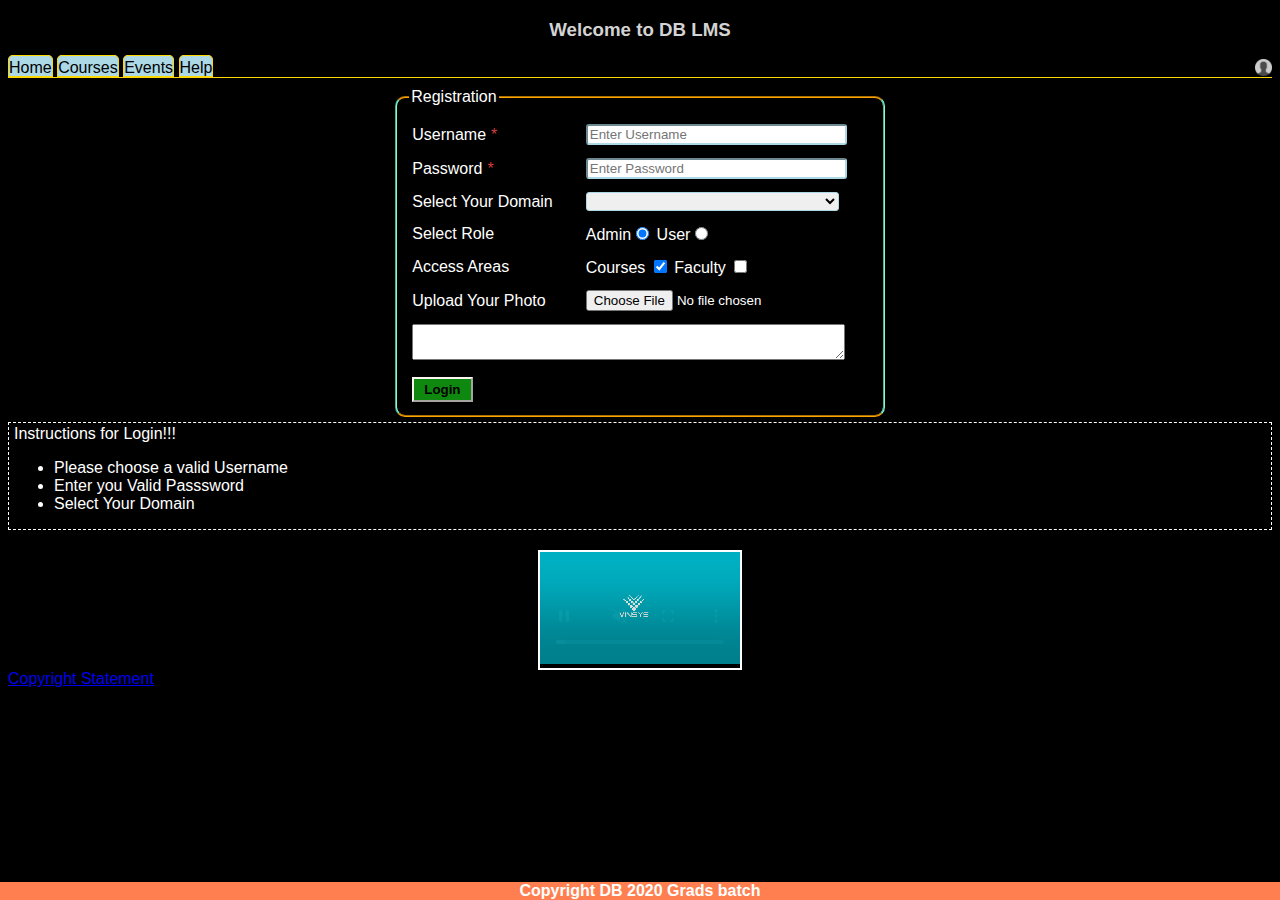
<file: index.html>
<!DOCTYPE html>

<head>
    <link href="style.css" rel="stylesheet">
    <meta name="viewport" content="width=device-width, initial-scale=1.0">
</head>
<script src="index.js" type="application/javascript"></script>

<body>
    <header>
        <div>
            <h3 id="header">Welcome to DB LMS</h3>
        </div>
    </header>
    <nav>
        <span class="pillet">Home</span>
        <span class="pillet">Courses</span>
        <span class="pillet">Events</span>
        <span class="pillet">Help</span>
        <span class="right-menu"><img src="dummy.png"></span>
    </nav>
    <section id="regsection">
        <fieldset id="regfst">
            <legend>Registration</legend>
            <form>
                <table>
                    <tr>
                        <td>Username<span class="mandatory">*</span></td>
                        <td><input class="form-input" id="username" type="text" placeholder="Enter Username"
                                autocomplete="off"></td>
                    </tr>
                    <tr>
                        <td>Password<span class="mandatory">*</span></td>
                        <td><input class="form-input" id="password" type="password" placeholder="Enter Password"></td>
                    </tr>
                    <tr>
                        <td>Select Your Domain</td>
                        <td><select id="domains" class="form-input">
                            </select></td>
                    </tr>
                    <tr>
                        <td>Select Role</td>
                        <td>
                            <label>Admin</label></lable><input type="radio" name="role" value="Admin" checked>
                            <label>User</label><input type="radio" name="role" value="User">
                        </td>
                    </tr>
                    <tr>
                        <td>Access Areas</td>
                        <td>
                            <label>Courses</label>
                            <input type="checkbox" checked>
                            <label>Faculty</label>
                            <input type="checkbox">
                        </td>
                    </tr>
                    <tr>
                        <td>Upload Your Photo</td>
                        <td>
                            <input class="form-input" type="file">
                        </td>
                    </tr>
                    <tr>
                        <td colspan="2">
                            <textarea d="commentbox" width="300px" cols="30"></textarea>
                        </td>
                    </tr>
                    <tr>
                        <td><button id="loginbtn" class="button-login">Login</button></td>
                    </tr>
                </table>
            </form>
            <div id="errors"></div>
        </fieldset>
    </section>
    <section id="instructions" class="dummy">
        <div>Instructions for Login!!!</div>
        <ul>
            <li>Please choose a valid Username</li>
            <li>Enter you Valid Passsword</li>
            <li>Select Your Domain</li>
        </ul>
    </section>
    <div></div>
    <div></div>
    <div></div>
    <div id="instructionsvideo" class="dummy">
        <video src="photo.mp4" controls width="200" autoplay muted> </video>
    </div>
    <a href="success.html">Copyright Statement</a>
    <div class="dummy footer-strip">Copyright DB 2020 Grads batch</div>
</body>

</html>
</file>
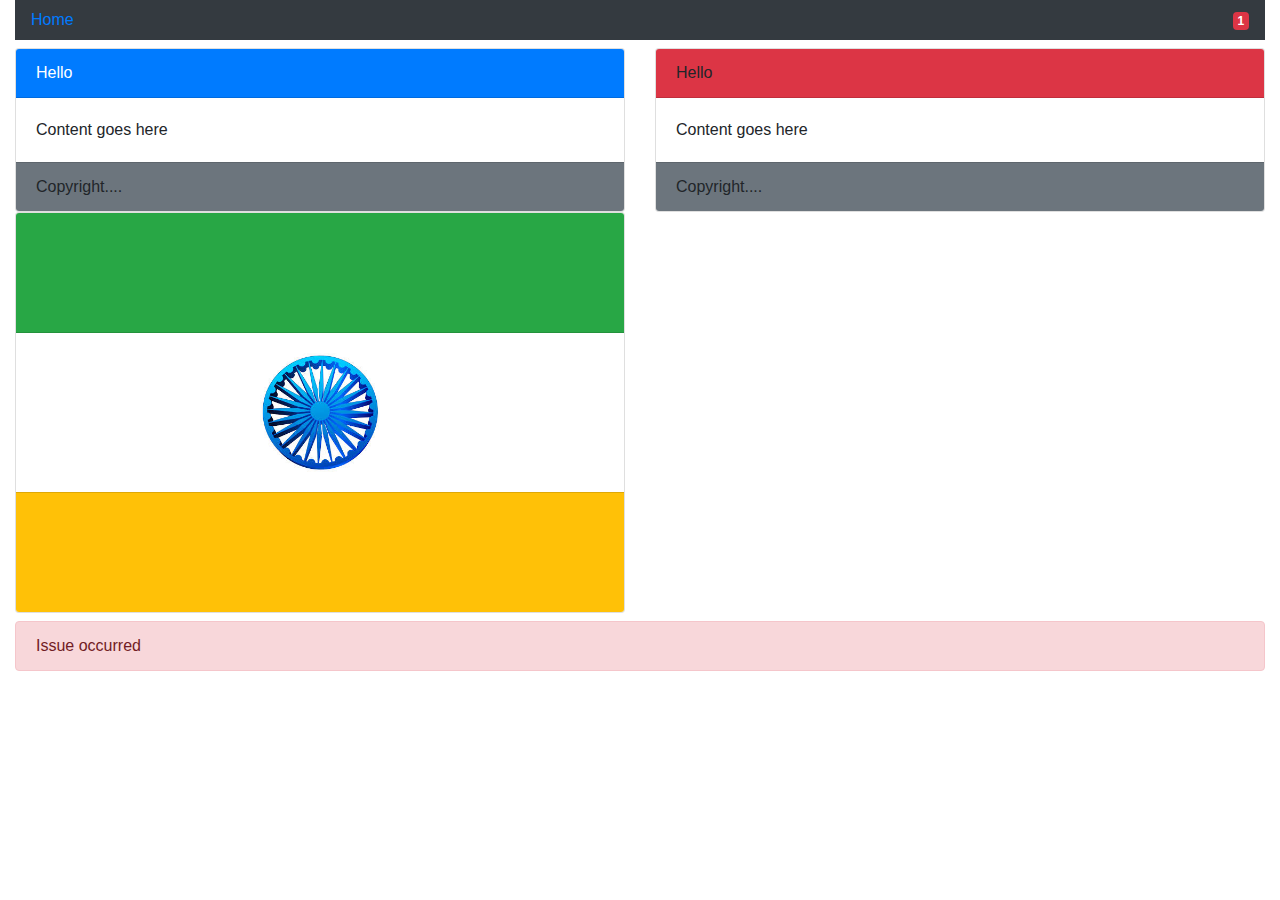
<file: boost.html>
<!DOCTYPE html>

<head>
    <!-- angular from google -->
    <!-- react was provided by facebook -->
    <!-- bootstrap css framework from twitter-->
    <link href="https://stackpath.bootstrapcdn.com/bootstrap/4.5.2/css/bootstrap.min.css" rel="stylesheet">
</head>

<body>

    <div class="container-fluid">
        <nav class="navbar bg-dark navbar-light">
            <ul class="navbar-nav">
                <li class="nav-item">
                    <a href="#">Home</a>
                </li>
            
            </ul>
            <ul class="navbar-nav float-right" >
                <li>
                    <span class="badge  badge-danger">1</span>
                </li>
            </ul>
        </nav>
        <div class="mt-2"></div>
        <div class="row">
            <div class="col-sm-6">
                <div class="card">
                    <div class="card-header bg-primary text-white">Hello</div>
                    <div class="card-body">Content goes here</div>
                    <div class="card-footer bg-secondary">Copyright....</div>
                </div>

            </div>
            <div class="col-sm-6">
                <div class="card">
                    <div class="card-header bg-danger">Hello</div>
                    <div class="card-body">Content goes here</div>
                    <div class="card-footer bg-secondary">Copyright....</div>
                </div>
            </div>
            <div class="col-sm-6">
                <div class="card">
                    <div class="card-header bg-success" style="height: 120px;"></div>
                    <div class="card-body text-center"><img width="120px" src="ashok.jpg"></div>
                    <div class="card-footer bg-warning" style="height: 120px;"></div>
                </div>
            </div>
        </div>
        
        <div class="alert alert-danger mt-2">Issue occurred </div>
    </div>
</body>

</html>
</file>
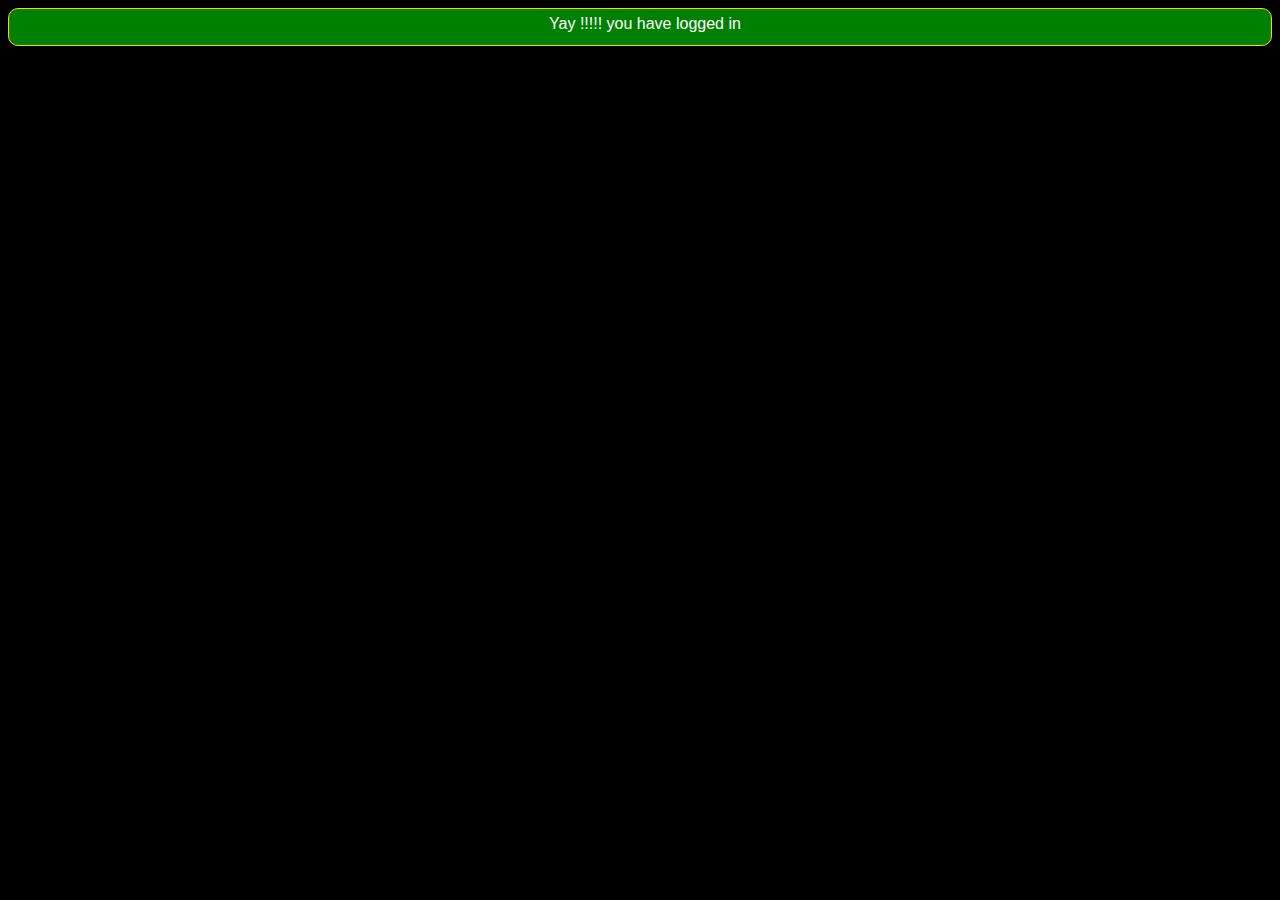
<file: success.html>
<!DOCTYPE html>

<head>
    <link href="style.css"  rel="stylesheet">
    <meta name="viewport" content="width=device-width, initial-scale=1.0">
</head>

<body>
    <div  class="alert-strip">
            Yay !!!!! you have logged in 
    </div>
</body>

</html>
</file>
<file: style.css>
/* comment in stylesheet */
  body {
      background-color: black;
      color: white;
      font-family: 'Lucida Sans', 'Lucida Sans Regular', 'Lucida Grande', 'Lucida Sans Unicode', Geneva, Verdana, sans-serif;
  }

  nav {
      border-bottom: 1px gold solid;
  }

  h3 {
      color: lightgray;
      text-align: center;
  }

  h3:hover {
      opacity: 40%;
  }


  #instructions {
      border: 1px solid white;
      margin-top: 5px;
      border-style: dashed;
      padding-left: 5px;
      padding-top: 2px;
      margin-bottom: 20px;
      margin-left: auto;
      margin-right: auto;
  }

  #instructionsvideo {
      margin-top: 20px;
      margin: auto;
      border: 2px white solid;
      width: fit-content;
  }

  .pillet {
      border: 1px solid gold;
      background-color: lightblue;
      color: black;
      padding-top: 3px;
      border-top-left-radius: 5px;
      border-top-right-radius: 5px;
  }

  #regsection {
      margin-top: 10px;
  }

  textarea {
      width: 100%;
  }

  #regfst {
      margin: auto;
      border-radius: 10px;
      border-top-color: orange;
      border-bottom-color: orange;
      border-left-color: aquamarine;
      border-right-color: aquamarine;
      max-width: fit-content;
      flex: auto;
  }

  .right-menu {
      float: right;
  }

  .right-menu>img {
      width: 17px;
  }

  .form-input {
      border-color: lightblue;
      border-radius: 3px;
      width: 100%;
  }

  .button-login {
      padding: 3px;
      padding-left: 10px;
      padding-right: 10px;
      background-color: rgb(14, 136, 14);
      border-color: rgb(250, 247, 243);
      font-weight: bold;
  }

  table td {
      padding-top: 10px;
      padding-right: 30px
  }

  .mandatory {
      color: rgb(212, 61, 61);
      padding-left: 5px;
  }


  #commentbox {
      border-radius: 10px;
      border-color: green;
  }

  .alert-strip {
      padding-top: 6px;
      margin-top: 5px;
      text-align: center;
      vertical-align: middle;
      border-radius: 10px;
      padding-left: 10px;
      background-color: green;
      color: white;
      border: 1px solid gold;
      min-height: 30px;
  }

  .error-strip {
      padding-top: 6px;
      margin-top: 5px;
      text-align: center;
      vertical-align: middle;
      border-radius: 10px;
      padding-left: 10px;
      background-color: red;
      color: white;
      border: 1px solid gold;
      min-height: 30px;
  }

  .footer-strip {
      width: 100%;
      position: fixed;
      left: 0px;
      bottom: 0px;
      text-align: center;
      color: white;
      background-color: coral;
      font-stretch: expanded;
      font-weight: bold;
  }

  #back-btn {
      background-color: darkorchid;
      border: 2px solid yellowgreen;
      padding: 2px;
      border-radius: 4px;
      vertical-align: middle;
      text-align: center;
      color: silver;
      float: right;
      margin-right: 15px;
  }
</file>
